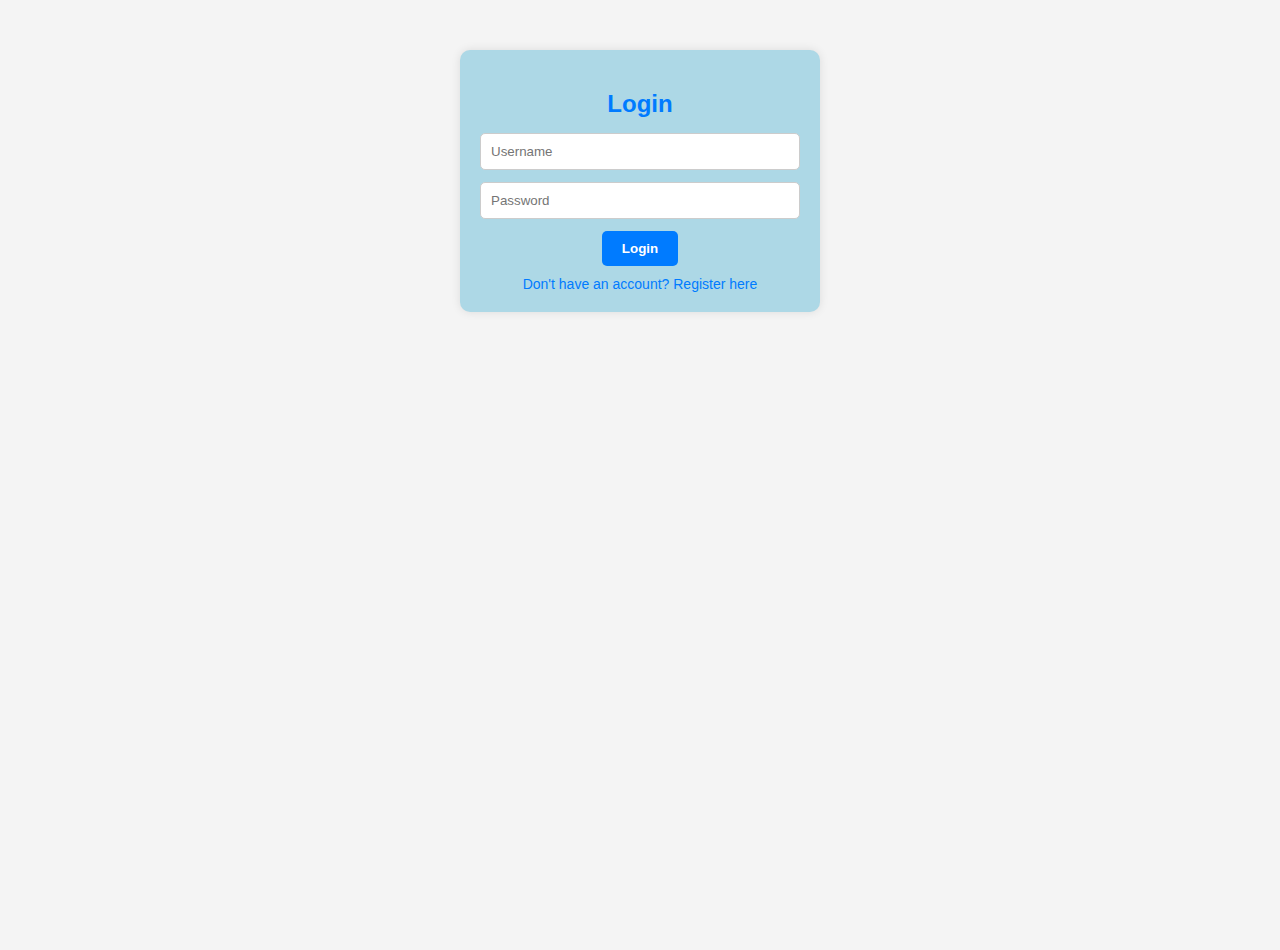
<file: index.html>
<!DOCTYPE html>
<html lang="en">
<head>
  <meta charset="UTF-8">
  <title>Login</title>
  <link rel="stylesheet" href="style.css">
</head>
<body>
  <div class="container">
    <h2>Login</h2>
    <form action="login.php" method="POST">
      <input type="text" name="username" placeholder="Username" required>
      <input type="password" name="password" placeholder="Password" required>
      <button type="submit">Login</button>
    </form>
    
    <div class="toggle">
      Don't have an account? <a href="register.php">Register here</a>
    </div>
  </div>
</body>
</html>
</file>
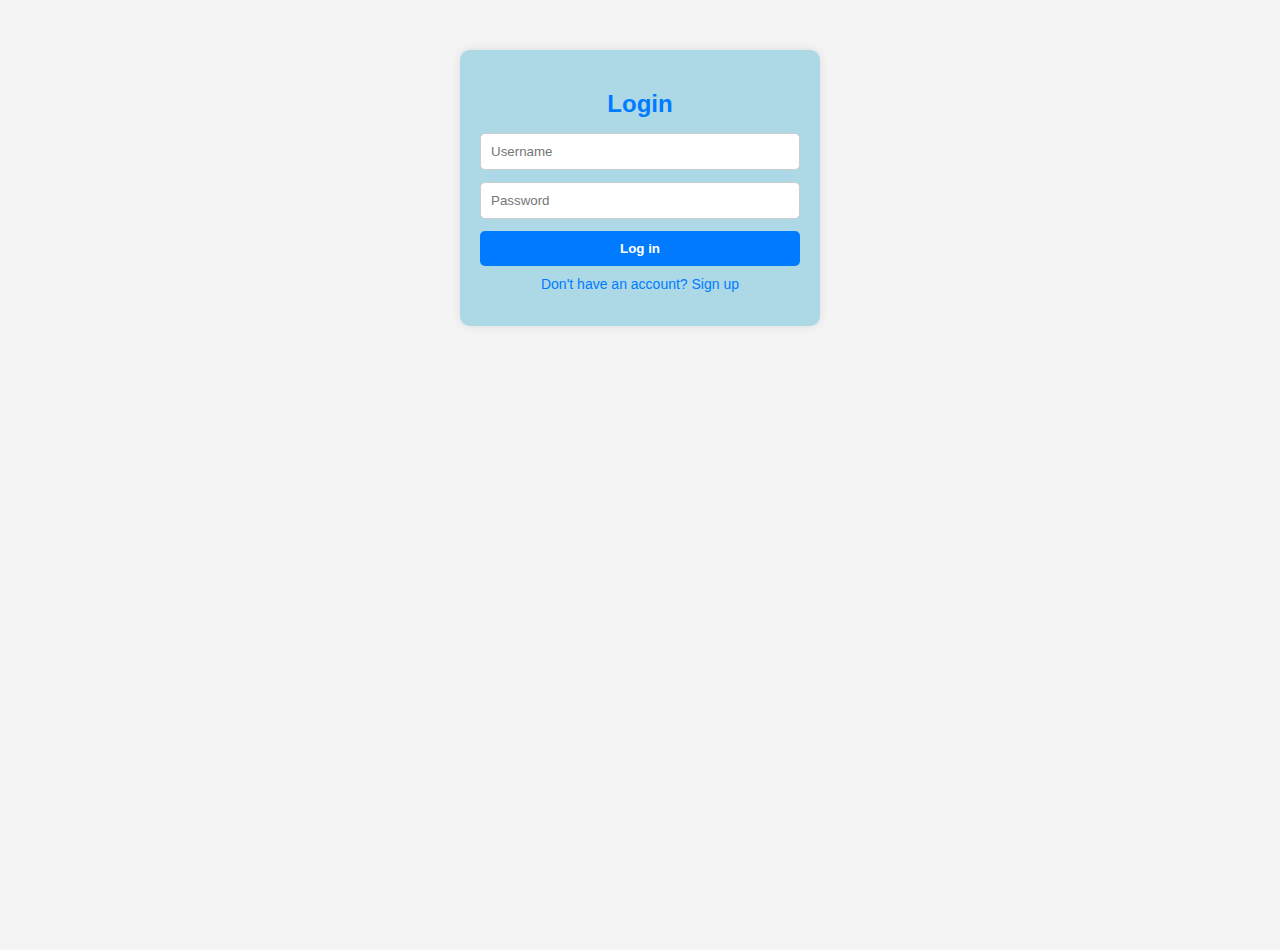
<file: user/index.html>
<!DOCTYPE html>
<html lang="en">
<head>
  <meta charset="UTF-8" />
  <meta name="viewport" content="width=device-width, initial-scale=1.0" />
  <title>Login or Signup</title>
  <link rel="stylesheet" href="style.css" type="text/css" media="all" />
</head>

<body>
  <div class="container" id="auth-container">
    <h2 id="form-title">Login</h2>
    <form id="auth-form">
      <input type="text" id="login-username" placeholder="Username" required />
      <br>
      <input type="password" id="login-password" placeholder="Password" required>
      <button type="submit">Log in</button>
    </form>
    <p class="toggle">Don't have an account? Sign up</p>
  </div>

  <div class="container" id="user-dashboard" style="display: none;">
    <h2>Welcome, <span id="user-name"></span></h2>
    <h3>Available Elections</h3>
    <div id="election-list"></div>
    <button onclick="logout()">Logout</button>
  </div>

  <script src="script.js"></script>
</body>
</html>
</file>
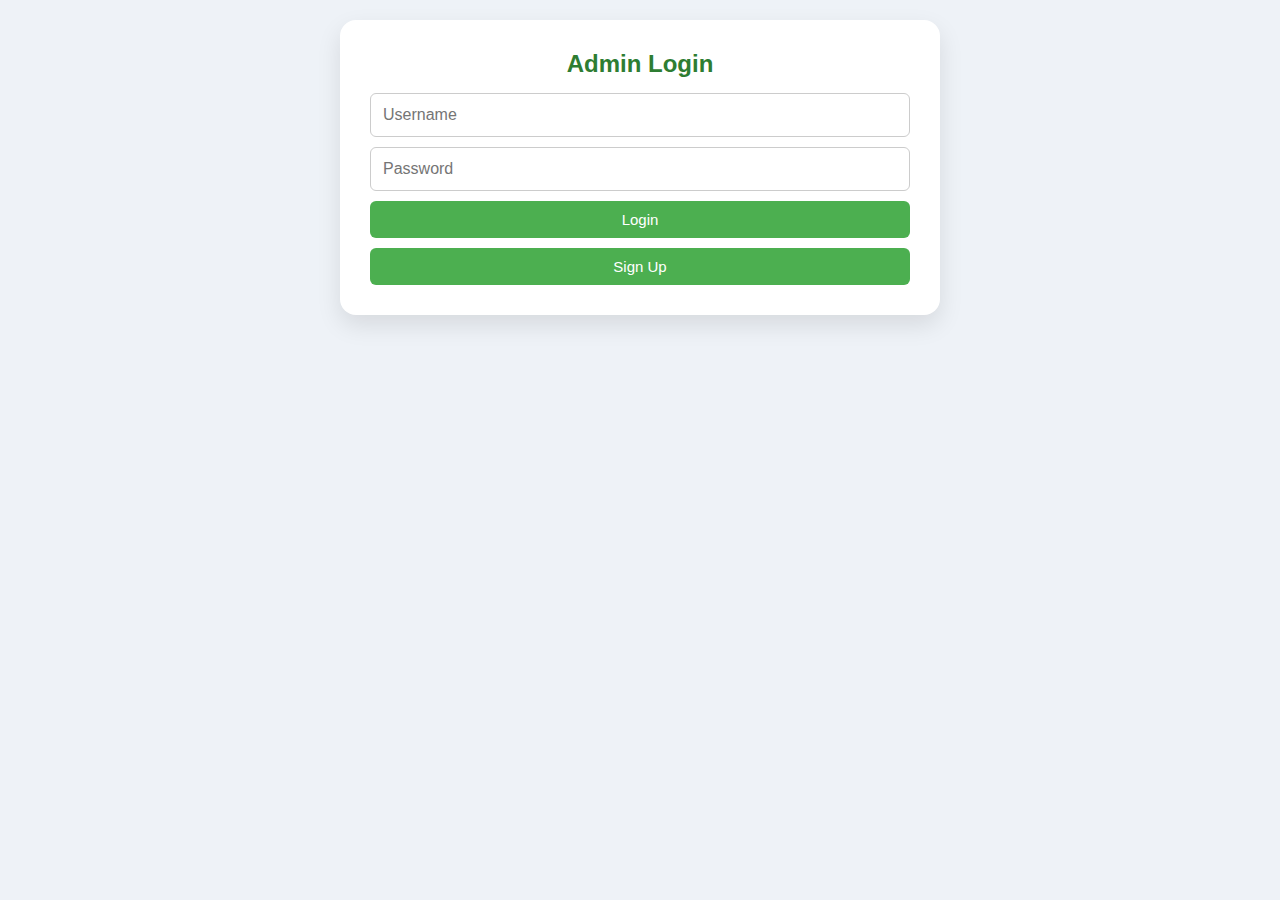
<file: admin.html>
<!DOCTYPE html>
<html lang="en">
<head>
  <meta charset="UTF-8" />
  <meta name="viewport" content="width=device-width, initial-scale=1.0"/>
  <title>Admin Portal</title>
  <link rel="stylesheet" href="admin.css" />
</head>
<body>
  <div class="container">
    <h2 id="form-title">Admin Login</h2>

    <!--Form setup for future PHP/MySQL-->
    <!--wag muna galawin action/method until PHP is used-->
    <form id="auth-forms" action="" method="">
      <input type="text" id="username" placeholder="Username" />
      <input type="password" id="password" placeholder="Password" />
      <button type="button" onclick="login()">Login</button>
      <button type="button" onclick="signup()">Sign Up</button>
    </form>

    <div id="admin-panel" class="hidden">
      <h2>Welcome, <span id="admin-username"></span></h2>

      <form onsubmit="event.preventDefault(); createElection();" action="" method="">
        <div class="election">
          <h3>Create Election</h3>
          <input type="text" id="election-name" placeholder="Election Name" />
          <button type="submit">Create</button>
          <ul id="election-list"></ul>
        </div>
      </form>

      <form onsubmit="event.preventDefault(); addPosition();" action="" method="">
        <div class="positions">
          <h3>Manage Positions</h3>
          <div class="form-row">
            <select id="election-select" onchange="loadPositions()"></select>
            <input type="text" id="position-name" placeholder="Position Name" />
            <button type="submit">Add Position</button>
          </div>
          <ul id="position-list"></ul>
        </div>
      </form>

      <form onsubmit="event.preventDefault(); addCandidate();" action="" method="">
        <div class="candidates">
          <h3>Manage Candidates</h3>
          <div class="form-row">
            <select id="position-select" onchange="loadCandidates()"></select>
            <input type="text" id="candidate-name" placeholder="Candidate Name" />
            <button type="submit">Add Candidate</button>
          </div>
          <ul id="candidate-list"></ul>
        </div>
      </form>

      <button onclick="logout()">Logout</button>
    </div>
  </div>

  <script src="admin.js"></script>
</body>
</html>
</file>
<file: style.css>
body {
  font-family: Arial, sans-serif;
  display: flex;
  justify-content: center;
  align-items: flex-start;
  padding-top: 50px;
  min-height: 100vh;
  background-color: #f4f4f4;
  margin: 0;
}

.container {
  background: lightblue;
  padding: 20px;
  margin-bottom: 30px;
  border-radius: 10px;
  box-shadow: 0 0 10px rgba(0, 0, 0, 0.1);
  width: 320px;
  text-align: center;
}

#user-dashboard {
  width: 600px;
  background: #ffffff;
}

.section {
  margin-bottom: 30px;
  padding: 20px;
  border: 1px solid #ccc;
  background: #e7f3ff;
  border-radius: 10px;
  box-shadow: 0 2px 5px rgba(0, 0, 0, 0.1);
}

input {
  width: 100%;
  padding: 10px;
  margin-bottom: 12px;
  border: 1px solid #ccc;
  border-radius: 5px;
  box-sizing: border-box;
}

button {
  padding: 10px 20px;
  background: #007BFF;
  border: none;
  color: white;
  border-radius: 5px;
  cursor: pointer;
  font-weight: bold;
  transition: background 0.3s;
}

button:hover {
  background: #0056b3;
}

.toggle {
  margin-top: 10px;
  color: #007BFF;
  cursor: pointer;
  font-size: 14px;
}

h2 {
  margin-bottom: 15px;
  color: #007BFF;
}

h3 {
  margin: 20px 0 10px;
  color: #333;
}

#election-list {
  margin-top: 20px;
}

#election-details {
  margin-top: 20px;
}

.candidate-row {
  display: flex;
  justify-content: space-between;
  align-items: center;
  padding: 8px 12px;
  margin-bottom: 10px;
  background-color: #fff;
  border-radius: 5px;
  box-shadow: 0 1px 5px rgba(0, 0, 0, 0.1);
  width: 100%;
  box-sizing: border-box;
  gap: 10px;
}

.candidate-row span {
  flex: 1;
  white-space: nowrap;
  overflow: hidden;
  text-overflow: ellipsis;
  text-align: left;
}

.vote-button {
  flex-shrink: 0;
  width: 100px;
  padding: 8px 12px;
  background-color: #28a745;
  color: white;
  border: none;
  border-radius: 5px;
  cursor: pointer;
  font-weight: bold;
  transition: background-color 0.3s;
  text-align: center;
}

.vote-button:hover {
  background-color: #218838;
}

.vote-button:disabled {
  background-color: #6c757d;
  cursor: not-allowed;
}

.pagination {
  display: flex;
  justify-content: center;
  gap: 8px;
  flex-wrap: wrap;
  margin-top: 20px;
}

.pagination button {
  padding: 8px 12px;
  border-radius: 5px;
  border: none;
  background: #dddddd;
  cursor: pointer;
  font-weight: bold;
  transition: background-color 0.3s;
}

.pagination button:hover {
  background-color: #ccc;
}

.pagination button.active-page {
  background-color: #007BFF;
  color: white;
}

.back-button {
  margin-bottom: 20px;
  background: #6c757d;
}

.back-button:hover {
  background: #5a6268;
}

a {
  color: #007BFF;
  text-decoration: none;
}

a:hover {
  text-decoration: underline;
}

.already-voted {
  background-color: #e0e0e0;
  color: #888;
  padding: 10px;
  border-radius: 6px;
  margin-bottom: 10px;
  font-style: italic;
}
</file>
<file: user/style.css>
body {
    font-family: Arial, sans-serif;
    display: flex;
    justify-content: center;
    align-items: flex-start;
    padding-top: 50px;
    min-height: 100vh;
    background-color: #f4f4f4;
    margin: 0;
}

.container {
    background: lightblue;
    padding: 20px;
    margin-bottom: 30px;
    border-radius: 10px;
    box-shadow: 0 0 10px rgba(0, 0, 0, 0.1);
    width: 320px;
    text-align: center;
}

#user-dashboard {
    width: 600px;
    background: #ffffff;
}

.section {
    margin-bottom: 30px;
    padding: 20px;
    border: 1px solid #ccc;
    background: #e7f3ff;
    border-radius: 10px;
    box-shadow: 0 2px 5px rgba(0, 0, 0, 0.1);
}

input {
    width: 100%;
    padding: 10px;
    margin-bottom: 12px;
    border: 1px solid #ccc;
    border-radius: 5px;
    box-sizing: border-box;
}

button {
    width: 100%;
    padding: 10px;
    background: #007BFF;
    border: none;
    color: white;
    border-radius: 5px;
    cursor: pointer;
    font-weight: bold;
    transition: background 0.3s;
}

button:hover {
    background: #0056b3;
}

.toggle {
    margin-top: 10px;
    color: #007BFF;
    cursor: pointer;
    font-size: 14px;
}

h2 {
    margin-bottom: 15px;
    color: #007BFF;
}

h3 {
    margin: 20px 0 10px;
    color: #333;
}

#election-list {
    margin-top: 20px;
}

.vote-button {
    padding: 8px 16px;
    margin-left: 10px;
    background-color: #28a745;
    color: white;
    border: none;
    border-radius: 5px;
    cursor: pointer;
    font-weight: bold;
    transition: background-color 0.3s;
}

.vote-button:hover {
    background-color: #218838;
}

.vote-button:disabled {
    background-color: #6c757d;
    cursor: not-allowed;
}

.candidate-row {
    display: flex;
    justify-content: space-between;
    align-items: center;
    padding: 8px 12px;
    margin-bottom: 10px;
    background-color: #fff;
    border-radius: 5px;
    box-shadow: 0 1px 5px rgba(0, 0, 0, 0.1);
}
</file>
<file: admin.css>
* {
  box-sizing: border-box;
  margin: 0;
  padding: 0;
}

body {
  font-family: 'Segoe UI', Tahoma, Geneva, Verdana, sans-serif;
  background-color: #eef2f7;
  padding: 20px;
  color: #333;
}

.container {
  max-width: 600px;
  margin: auto;
  background: #ffffff;
  padding: 30px;
  border-radius: 16px;
  box-shadow: 0 10px 25px rgba(0, 0, 0, 0.1);
}

.hidden {
  display: none;
}

#auth-forms {
  display: flex;
  flex-direction: column;
  gap: 10px;
}

input, select, button {
  padding: 12px;
  border-radius: 6px;
  border: 1px solid #ccc;
  font-size: 16px;
}

button {
  background-color: #4CAF50;
  color: white;
  border: none;
  cursor: pointer;
  transition: background-color 0.3s ease;
  padding: 10px 16px;
  font-size: 15px;
  border-radius: 6px;
}

button:hover {
  background-color: #388E3C;
}

h2, h3 {
  margin-bottom: 15px;
  text-align: center;
  color: #2e7d32;
}

#admin-panel {
  border-top: 3px solid #4CAF50;
  margin-top: 20px;
  padding-top: 20px;
}

.election, .positions, .candidates {
  margin-top: 30px;
  background-color: #f9fcf9;
  padding: 20px;
  border-radius: 10px;
  box-shadow: inset 0 0 6px rgba(76, 175, 80, 0.1);
}

.form-row {
  display: flex;
  gap: 10px;
  margin-bottom: 10px;
}

.form-row input,
.form-row select {
  flex: 1;
}

.election ul, .positions ul, .candidates ul {
  list-style: none;
  padding-left: 0;
  margin-top: 10px;
}

.election li, .positions li, .candidates li {
  background-color: #e8f5e9;
  padding: 10px;
  border-radius: 6px;
  display: flex;
  justify-content: space-between;
  align-items: center;
  margin-top: 5px;
}

.item-label {
  flex: 1;
}

.item-actions {
  display: flex;
  gap: 10px;
}

button.end-election-btn {
  background-color: #f57c00;
  min-width: 70px;
}

button.end-election-btn:hover:not(:disabled) {
  background-color: #ef6c00;
}

button:disabled {
  background-color: #9e9e9e !important;
  cursor: not-allowed;
}

button.remove-btn {
  background-color: #e53935;
}

button.remove-btn:hover {
  background-color: #c62828;
}

#admin-panel > button {
  background-color: #757575;
  margin-top: 30px;
  width: 100%;
}

#admin-panel > button:hover {
  background-color: #424242;
}

#admin-registration {
  margin-top: 20px;
  padding: 20px;
  background: #f9f9f9;
  border-radius: 8px;
  box-shadow: 0 2px 4px rgba(0,0,0,0.1);
}

#admin-registration input {
  margin-bottom: 10px;
}

#admin-registration button {
  margin-right: 10px;
}

#admin-login{
  text-align: center;
  margin-top: 15px;
}

#admin-reg{
  text-align: center; 
  margin-top: 15px;
}

a {
  color: #007BFF;
  text-decoration: none;
}

a:hover {
  text-decoration: underline;
}
</file>
